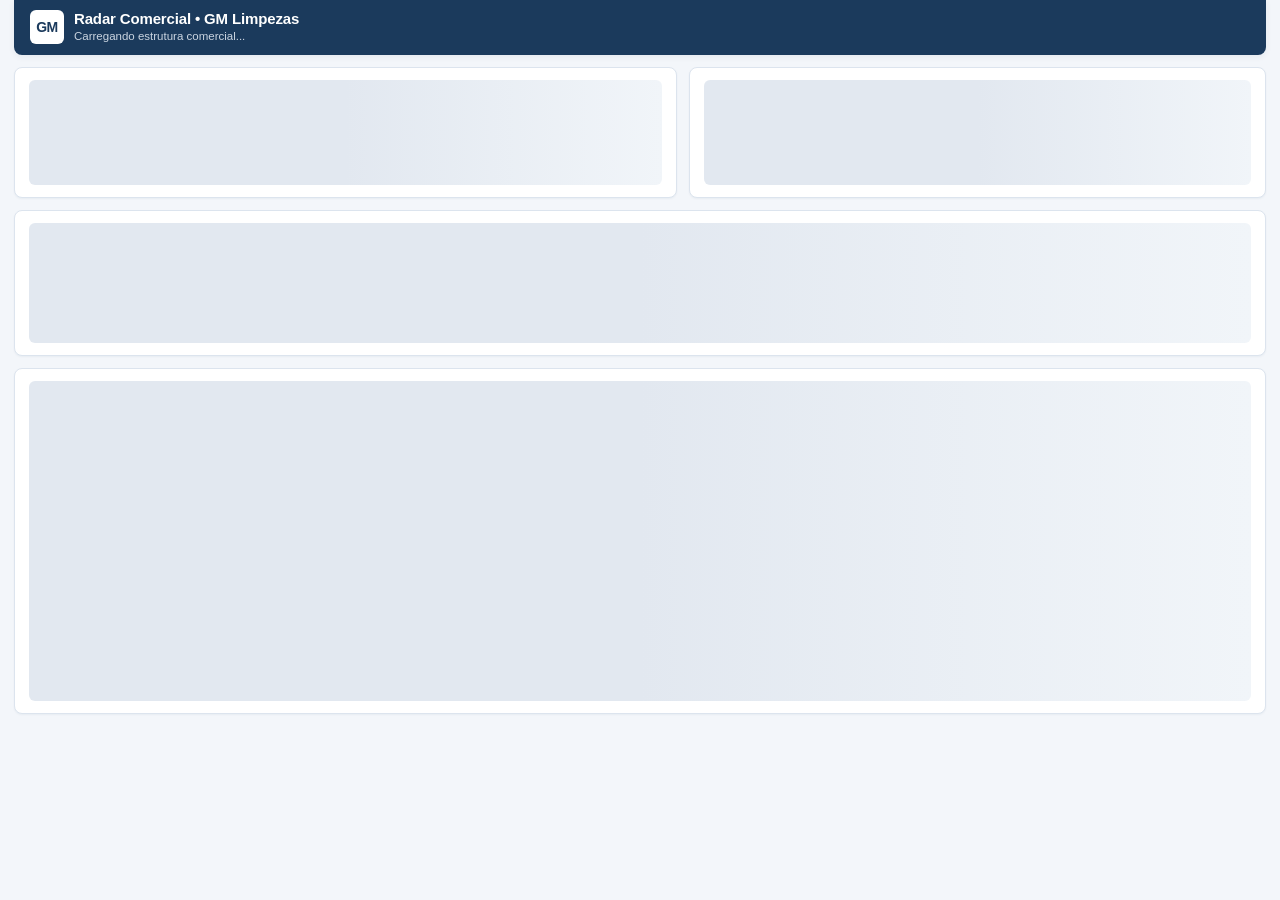
<file: dashboards/radar_component/index.html>
<!doctype html>
<html lang="pt-BR"><head><meta charset="utf-8"><meta name="viewport" content="width=device-width,initial-scale=1">
<title>Radar Comercial — GM Limpezas</title><link rel="stylesheet" href="./estilo.css">
<script src="./contrato.js" defer></script><script src="./admin.js" defer></script><script src="./app.js" defer></script></head>
<body><main class="radar-shell" id="radarAppRoot" aria-label="Radar Comercial"></main><div id="modalContainer"></div></body></html>
</file>
<file: dashboards/radar_component/estilo.css>
:root {
      --gm-navy: #1B3A5C;
      --gm-navy-dark: #122840;
      --gm-blue: #2E6BA6;
      --gm-blue-light: #EBF3FA;
      --gm-bg: #F3F6FA;
      --gm-surface: #FFFFFF;
      --gm-surface-alt: #F8FAFC;
      --gm-border: #DCE4EE;
      --gm-border-strong: #C3D0E0;
      --gm-text: #0F172A;
      --gm-text-secondary: #475569;
      --gm-text-muted: #64748B;

      --sem-green-bg: #DCFCE7;
      --sem-green-text: #166534;
      --sem-green-border: #86EFAC;
      --sem-green-bar: #16A34A;

      --sem-amber-bg: #FEF3C7;
      --sem-amber-text: #92400E;
      --sem-amber-border: #FCD34D;
      --sem-amber-bar: #D97706;

      --sem-red-bg: #FEE2E2;
      --sem-red-text: #991B1B;
      --sem-red-border: #FCA5A5;
      --sem-red-bar: #DC2626;

      --radius-sm: 6px;
      --radius-md: 8px;
      --radius-lg: 10px;
      --shadow-xs: 0 1px 2px rgba(27, 58, 92, 0.05);
      --shadow-sm: 0 2px 6px rgba(27, 58, 92, 0.07);
      --shadow-md: 0 6px 16px rgba(27, 58, 92, 0.12);
      --font-sans: -apple-system, BlinkMacSystemFont, "Segoe UI", Roboto, "Helvetica Neue", Arial, sans-serif;
      --font-mono: ui-monospace, SFMono-Regular, Menlo, Monaco, Consolas, monospace;
    }

    * {
      box-sizing: border-box;
      margin: 0;
      padding: 0;
    }

    html, body {
      background-color: var(--gm-bg);
      color: var(--gm-text);
      font-family: var(--font-sans);
      font-size: 14px;
      line-height: 1.45;
      -webkit-font-smoothing: antialiased;
      overflow-x: hidden;
    }

    button, input, select, textarea {
      font-family: inherit;
      font-size: inherit;
      color: inherit;
    }

    button {
      cursor: pointer;
    }

    .radar-shell {
      max-width: 1380px;
      margin: 0 auto;
      padding: 0 14px 28px;
    }

    /* CABEÇALHO BAIXO (ACOMPANHA ROLAGEM NORMAL DA PÁGINA) */
    .radar-header {
      background: var(--gm-navy);
      color: #FFFFFF;
      border-radius: 0 0 var(--radius-md) var(--radius-md);
      padding: 10px 16px;
      margin-bottom: 12px;
      display: flex;
      flex-wrap: wrap;
      align-items: center;
      justify-content: space-between;
      gap: 12px;
      box-shadow: var(--shadow-sm);
    }
    .brand-group {
      display: flex;
      align-items: center;
      gap: 10px;
    }
    .gm-logo {
      width: 34px;
      height: 34px;
      border-radius: 6px;
      background: #FFFFFF;
      color: var(--gm-navy);
      display: flex;
      align-items: center;
      justify-content: center;
      font-weight: 800;
      font-size: 14px;
      letter-spacing: -0.5px;
      flex-shrink: 0;
      border: 1px solid rgba(255,255,255,0.25);
    }
    .brand-titles {
      display: flex;
      flex-direction: column;
    }
    .brand-name {
      font-size: 15px;
      font-weight: 700;
      letter-spacing: -0.01em;
      line-height: 1.2;
      display: flex;
      align-items: center;
      gap: 8px;
    }
    .brand-sub {
      font-size: 11.5px;
      color: #CBD5E1;
    }
    .header-meta {
      display: flex;
      flex-wrap: wrap;
      align-items: center;
      gap: 8px;
    }
    .header-pill {
      background: rgba(255, 255, 255, 0.1);
      border: 1px solid rgba(255, 255, 255, 0.18);
      padding: 4px 10px;
      border-radius: var(--radius-sm);
      font-size: 12px;
      color: #F8FAFC;
      display: inline-flex;
      align-items: center;
      gap: 6px;
    }
    .header-pill strong {
      font-weight: 600;
      color: #FFFFFF;
    }
    .btn-header {
      background: rgba(255, 255, 255, 0.12);
      border: 1px solid rgba(255, 255, 255, 0.24);
      color: #FFFFFF;
      padding: 5px 10px;
      border-radius: var(--radius-sm);
      font-size: 12px;
      font-weight: 600;
      display: inline-flex;
      align-items: center;
      gap: 5px;
      transition: background 0.15s;
    }
    .btn-header:hover:not(:disabled) {
      background: rgba(255, 255, 255, 0.22);
    }
    .btn-header.btn-logout {
      background: rgba(220, 38, 38, 0.25);
      border-color: rgba(252, 165, 165, 0.4);
    }
    .btn-header.btn-logout:hover:not(:disabled) {
      background: rgba(220, 38, 38, 0.45);
    }

    /* BANNER DE ALERTAS GLOBAIS / FEEDBACK / PDF PRONTO */
    .banners-stack {
      display: flex;
      flex-direction: column;
      gap: 8px;
      margin-bottom: 12px;
    }
    .status-banner {
      padding: 9px 14px;
      border-radius: var(--radius-sm);
      font-size: 13px;
      display: flex;
      flex-wrap: wrap;
      align-items: center;
      justify-content: space-between;
      gap: 10px;
      border: 1px solid transparent;
    }
    .status-banner.info {
      background: var(--gm-blue-light);
      color: var(--gm-navy);
      border-color: #BFDBFE;
    }
    .status-banner.success {
      background: var(--sem-green-bg);
      color: var(--sem-green-text);
      border-color: var(--sem-green-border);
    }
    .status-banner.warning {
      background: var(--sem-amber-bg);
      color: var(--sem-amber-text);
      border-color: var(--sem-amber-border);
    }
    .status-banner.error {
      background: var(--sem-red-bg);
      color: var(--sem-red-text);
      border-color: var(--sem-red-border);
    }

    /* NAVEGAÇÃO DE SUPERVISÃO E GESTÃO (VISÃO GERAL PRIMEIRO + ORDEM ALFABÉTICA) */
    .role-nav-bar {
      background: var(--gm-surface);
      border: 1px solid var(--gm-border);
      border-radius: var(--radius-md);
      padding: 8px 12px;
      margin-bottom: 12px;
      display: flex;
      flex-wrap: wrap;
      align-items: center;
      justify-content: space-between;
      gap: 10px;
      box-shadow: var(--shadow-xs);
    }
    .role-tabs {
      display: flex;
      flex-wrap: wrap;
      gap: 4px;
    }
    .role-tab-btn {
      background: transparent;
      border: 1px solid transparent;
      color: var(--gm-text-secondary);
      padding: 6px 12px;
      border-radius: var(--radius-sm);
      font-size: 13px;
      font-weight: 600;
      transition: all 0.15s;
    }
    .role-tab-btn:hover {
      background: var(--gm-bg);
      color: var(--gm-navy);
    }
    .role-tab-btn.active {
      background: var(--gm-navy);
      color: #FFFFFF;
    }
    .scope-selectors {
      display: flex;
      flex-wrap: wrap;
      align-items: center;
      gap: 8px;
    }
    .scope-selectors label {
      font-size: 12px;
      font-weight: 600;
      color: var(--gm-text-secondary);
    }
    .select-compact {
      background: var(--gm-surface);
      border: 1px solid var(--gm-border-strong);
      border-radius: var(--radius-sm);
      padding: 5px 9px;
      font-size: 12.5px;
      color: var(--gm-text);
      min-height: 32px;
    }

    /* FAIXA COMPACTA DE INDICADORES PRINCIPAIS (RESULTADO + RESUMO COMERCIAL) */
    .top-kpi-strip {
      display: grid;
      grid-template-columns: 1.15fr 1fr;
      gap: 12px;
      margin-bottom: 12px;
    }
    .surface-card {
      background: var(--gm-surface);
      border: 1px solid var(--gm-border);
      border-radius: var(--radius-md);
      padding: 12px 14px;
      box-shadow: var(--shadow-xs);
    }
    .card-header-row {
      display: flex;
      align-items: center;
      justify-content: space-between;
      gap: 8px;
      margin-bottom: 8px;
    }
    .section-title {
      font-size: 12px;
      font-weight: 700;
      text-transform: uppercase;
      letter-spacing: 0.04em;
      color: var(--gm-text-secondary);
    }
    .meta-status-pill {
      font-size: 11.5px;
      font-weight: 600;
      padding: 2px 8px;
      border-radius: 99px;
    }
    .pill-green { background: var(--sem-green-bg); color: var(--sem-green-text); border: 1px solid var(--sem-green-border); }
    .pill-amber { background: var(--sem-amber-bg); color: var(--sem-amber-text); border: 1px solid var(--sem-amber-border); }
    .pill-red { background: var(--sem-red-bg); color: var(--sem-red-text); border: 1px solid var(--sem-red-border); }
    .pill-neutral { background: #E2E8F0; color: #334155; border: 1px solid #CBD5E1; }

    .resultado-main-grid {
      display: grid;
      grid-template-columns: repeat(4, minmax(0, 1fr));
      gap: 10px;
      align-items: baseline;
      margin-bottom: 10px;
    }
    .metric-cell {
      display: flex;
      flex-direction: column;
      gap: 2px;
    }
    .metric-label {
      font-size: 11.5px;
      color: var(--gm-text-muted);
      font-weight: 500;
    }
    .metric-val-lg {
      font-size: 19px;
      font-weight: 800;
      color: var(--gm-navy);
      letter-spacing: -0.02em;
      word-break: break-word;
    }
    .metric-val-md {
      font-size: 15px;
      font-weight: 700;
      color: var(--gm-text);
      word-break: break-word;
    }
    .metric-sub {
      font-size: 11.5px;
      color: var(--gm-text-secondary);
    }

    .progress-track {
      width: 100%;
      height: 8px;
      background: #E2E8F0;
      border-radius: 99px;
      overflow: hidden;
      margin-bottom: 6px;
    }
    .progress-fill {
      height: 100%;
      background: var(--gm-blue);
      border-radius: 99px;
      transition: width 0.25s ease;
    }
    .progress-fill.green { background: var(--sem-green-bar); }
    .progress-fill.amber { background: var(--sem-amber-bar); }
    .progress-fill.red { background: var(--sem-red-bar); }

    .resultado-footer {
      display: flex;
      flex-wrap: wrap;
      align-items: center;
      justify-content: space-between;
      gap: 8px;
      font-size: 11.5px;
      color: var(--gm-text-muted);
    }

    /* RESUMO COMERCIAL (DIREITA DA FAIXA DE TOPO) */
    .resumo-comercial-grid {
      display: grid;
      grid-template-columns: repeat(4, minmax(0, 1fr));
      gap: 8px;
    }
    .resumo-action-box {
      background: var(--gm-surface-alt);
      border: 1px solid var(--gm-border);
      border-radius: var(--radius-sm);
      padding: 8px 10px;
      text-align: left;
      display: flex;
      flex-direction: column;
      justify-content: space-between;
      gap: 4px;
      transition: border-color 0.15s, background 0.15s;
    }
    button.resumo-action-box:hover {
      border-color: var(--gm-blue);
      background: var(--gm-blue-light);
    }
    .resumo-action-box.active-box {
      border-color: var(--gm-navy);
      background: var(--gm-blue-light);
      box-shadow: inset 0 0 0 1px var(--gm-navy);
    }
    .resumo-box-title {
      font-size: 11.5px;
      color: var(--gm-text-secondary);
      font-weight: 600;
    }
    .resumo-box-num {
      font-size: 17px;
      font-weight: 800;
      color: var(--gm-navy);
    }
    .resumo-box-foot {
      font-size: 11px;
      color: var(--gm-blue);
      font-weight: 600;
    }

    /* BLOCO DE PROGRESSO POR CURVA ABC (ALTURA MODERADA, SEM PIZZA) */
    .abc-section {
      margin-bottom: 12px;
    }
    .abc-header-actions {
      display: flex;
      flex-wrap: wrap;
      align-items: center;
      gap: 6px;
    }
    .abc-cards-grid {
      display: grid;
      grid-template-columns: repeat(3, minmax(0, 1fr));
      gap: 10px;
      margin-top: 8px;
    }
    .abc-card {
      background: var(--gm-surface-alt);
      border: 1px solid var(--gm-border);
      border-radius: var(--radius-sm);
      padding: 10px 12px;
      display: flex;
      flex-direction: column;
      gap: 7px;
    }
    .abc-card.filtered-curve {
      border-color: var(--gm-navy);
      background: var(--gm-blue-light);
    }
    .abc-card-top {
      display: flex;
      align-items: center;
      justify-content: space-between;
      gap: 6px;
    }
    .curve-badge {
      display: inline-flex;
      align-items: center;
      gap: 4px;
      font-weight: 800;
      font-size: 12px;
      padding: 2px 8px;
      border-radius: 4px;
    }
    .curve-A { background: #1B3A5C; color: #FFFFFF; }
    .curve-B { background: #2E6BA6; color: #FFFFFF; }
    .curve-C { background: #E2E8F0; color: #1E293B; }

    .abc-numbers-row {
      display: flex;
      align-items: baseline;
      justify-content: space-between;
      font-size: 12.5px;
      color: var(--gm-text-secondary);
    }
    .abc-numbers-row strong {
      color: var(--gm-text);
      font-weight: 700;
    }
    .abc-actions-row {
      display: flex;
      flex-wrap: wrap;
      align-items: center;
      gap: 6px;
      margin-top: 2px;
    }

    /* BOTÕES PADRÃO */
    .btn {
      display: inline-flex;
      align-items: center;
      justify-content: center;
      gap: 5px;
      border-radius: var(--radius-sm);
      padding: 5px 10px;
      font-size: 12px;
      font-weight: 600;
      border: 1px solid var(--gm-border-strong);
      background: var(--gm-surface);
      color: var(--gm-text);
      transition: all 0.15s;
      min-height: 30px;
      text-decoration: none;
    }
    .btn:hover:not(:disabled) {
      background: var(--gm-bg);
      border-color: var(--gm-blue);
      color: var(--gm-navy);
    }
    .btn:disabled {
      opacity: 0.55;
      cursor: not-allowed;
    }
    .btn-xs {
      padding: 3px 8px;
      font-size: 11.5px;
      min-height: 26px;
    }
    .btn-primary {
      background: var(--gm-navy);
      color: #FFFFFF;
      border-color: var(--gm-navy);
    }
    .btn-primary:hover:not(:disabled) {
      background: var(--gm-navy-dark);
      color: #FFFFFF;
    }
    .btn-blue {
      background: var(--gm-blue);
      color: #FFFFFF;
      border-color: var(--gm-blue);
    }
    .btn-blue:hover:not(:disabled) {
      background: var(--gm-navy);
      color: #FFFFFF;
    }
    .btn-whatsapp {
      background: #15803D;
      color: #FFFFFF;
      border-color: #15803D;
    }
    .btn-whatsapp:hover:not(:disabled) {
      background: #166534;
      color: #FFFFFF;
    }
    .btn-ghost {
      background: transparent;
      border-color: transparent;
      color: var(--gm-blue);
    }
    .btn-ghost:hover:not(:disabled) {
      background: var(--gm-blue-light);
    }

    /* PAINÉIS EXPANSÍVEIS (TABELA TEXTUAL ABC, SOBRE A BASE, DOCUMENTOS EM ABERTO) */
    .collapsible-panel {
      margin-top: 10px;
      padding: 10px 12px;
      background: var(--gm-surface-alt);
      border: 1px solid var(--gm-border);
      border-radius: var(--radius-sm);
      font-size: 12.5px;
    }
    .data-table-wrapper {
      width: 100%;
      overflow-x: auto;
    }
    table.clean-table {
      width: 100%;
      border-collapse: collapse;
      font-size: 12.5px;
      text-align: left;
    }
    table.clean-table th {
      background: #EDF2F7;
      color: var(--gm-text-secondary);
      font-weight: 700;
      padding: 7px 10px;
      border-bottom: 1px solid var(--gm-border-strong);
      white-space: nowrap;
    }
    table.clean-table td {
      padding: 7px 10px;
      border-bottom: 1px solid var(--gm-border);
      vertical-align: middle;
    }
    table.clean-table tr:hover td {
      background: rgba(46, 107, 166, 0.04);
    }

    /* RECORTES DE CLIENTES + BARRA DE BUSCA E FILTROS */
    .clients-workspace {
      background: var(--gm-surface);
      border: 1px solid var(--gm-border);
      border-radius: var(--radius-md);
      padding: 12px 14px;
      box-shadow: var(--shadow-xs);
    }
    .recortes-bar {
      display: flex;
      flex-wrap: wrap;
      align-items: center;
      justify-content: space-between;
      gap: 10px;
      padding-bottom: 10px;
      border-bottom: 1px solid var(--gm-border);
      margin-bottom: 10px;
    }
    .recortes-pills {
      display: flex;
      flex-wrap: wrap;
      gap: 6px;
    }
    .recorte-pill {
      background: var(--gm-surface-alt);
      border: 1px solid var(--gm-border-strong);
      color: var(--gm-text-secondary);
      padding: 6px 12px;
      border-radius: 99px;
      font-size: 12.5px;
      font-weight: 600;
      display: inline-flex;
      align-items: center;
      gap: 6px;
      transition: all 0.15s;
    }
    .recorte-pill:hover {
      border-color: var(--gm-blue);
      color: var(--gm-navy);
    }
    .recorte-pill.active {
      background: var(--gm-navy);
      border-color: var(--gm-navy);
      color: #FFFFFF;
    }
    .recorte-count {
      background: rgba(0, 0, 0, 0.08);
      padding: 1px 6px;
      border-radius: 99px;
      font-size: 11px;
    }
    .recorte-pill.active .recorte-count {
      background: rgba(255, 255, 255, 0.22);
      color: #FFFFFF;
    }

    /* SUBFILTRO DE CADASTROS DO MÊS */
    .subfilter-strip {
      background: var(--gm-blue-light);
      border: 1px solid #BFDBFE;
      border-radius: var(--radius-sm);
      padding: 8px 12px;
      margin-bottom: 10px;
      display: flex;
      flex-wrap: wrap;
      align-items: center;
      justify-content: space-between;
      gap: 8px;
      font-size: 12.5px;
    }

    /* BARRA DE BUSCA E FILTROS ESSENCIAIS */
    .primary-filters-row {
      display: grid;
      grid-template-columns: 1.5fr 0.75fr 1fr 1fr auto;
      gap: 8px;
      align-items: end;
      margin-bottom: 10px;
    }
    .filter-field {
      display: flex;
      flex-direction: column;
      gap: 3px;
    }
    .filter-field label {
      font-size: 11px;
      font-weight: 700;
      color: var(--gm-text-secondary);
      text-transform: uppercase;
      letter-spacing: 0.03em;
    }
    .input-search, .select-filter {
      width: 100%;
      min-height: 34px;
      padding: 5px 10px;
      border: 1px solid var(--gm-border-strong);
      border-radius: var(--radius-sm);
      background: var(--gm-surface);
      font-size: 13px;
    }
    .input-search:focus, .select-filter:focus {
      outline: 2px solid var(--gm-blue);
      border-color: var(--gm-blue);
    }

    /* GAVETA DE MAIS FILTROS */
    .more-filters-drawer {
      background: var(--gm-surface-alt);
      border: 1px solid var(--gm-border);
      border-radius: var(--radius-sm);
      padding: 10px 12px;
      margin-bottom: 10px;
      display: grid;
      grid-template-columns: repeat(3, minmax(0, 1fr));
      gap: 10px;
    }

    /* FAIXA DE RESULTADO DA BUSCA E FILTROS ATIVOS */
    .active-filters-summary {
      display: flex;
      flex-wrap: wrap;
      align-items: center;
      justify-content: space-between;
      gap: 8px;
      padding: 6px 0 10px;
      font-size: 12.5px;
      color: var(--gm-text-secondary);
    }
    .filter-chips-list {
      display: flex;
      flex-wrap: wrap;
      align-items: center;
      gap: 6px;
    }
    .active-chip {
      background: var(--gm-blue-light);
      color: var(--gm-navy);
      border: 1px solid #93C5FD;
      border-radius: 99px;
      padding: 2px 9px;
      font-size: 11.5px;
      font-weight: 600;
      display: inline-flex;
      align-items: center;
      gap: 5px;
    }
    .active-chip button {
      background: none;
      border: none;
      font-weight: 800;
      color: var(--gm-navy);
      cursor: pointer;
    }

    /* CARD COMPACTO DE CLIENTE */
    .clients-list {
      display: flex;
      flex-direction: column;
      gap: 8px;
    }
    .client-card {
      background: var(--gm-surface);
      border: 1px solid var(--gm-border);
      border-left: 4px solid var(--gm-navy);
      border-radius: var(--radius-sm);
      padding: 10px 12px;
      transition: box-shadow 0.15s, border-color 0.15s;
    }
    .client-card:hover {
      border-color: var(--gm-border-strong);
      box-shadow: var(--shadow-xs);
    }
    .client-card.priority-high {
      border-left-color: var(--sem-red-bar);
    }
    .client-card.priority-medium {
      border-left-color: var(--sem-amber-bar);
    }
    .client-card.status-ok {
      border-left-color: var(--sem-green-bar);
    }

    .client-main-row {
      display: grid;
      grid-template-columns: 1.35fr 1.65fr auto;
      gap: 12px;
      align-items: center;
    }
    .client-identity {
      display: flex;
      flex-direction: column;
      gap: 4px;
      min-width: 0;
    }
    .client-title-line {
      display: flex;
      flex-wrap: wrap;
      align-items: center;
      gap: 6px;
    }
    .client-name {
      font-size: 14px;
      font-weight: 700;
      color: var(--gm-text);
      word-break: break-word;
    }
    .client-code {
      font-family: var(--font-mono);
      font-size: 11.5px;
      color: var(--gm-text-muted);
      background: var(--gm-bg);
      padding: 1px 6px;
      border-radius: 4px;
    }
    .client-reason-badge {
      display: inline-flex;
      align-items: center;
      gap: 4px;
      font-size: 11.5px;
      font-weight: 600;
      padding: 2px 8px;
      border-radius: 4px;
      width: fit-content;
    }

    .client-metrics-grid {
      display: grid;
      grid-template-columns: repeat(4, minmax(0, 1fr));
      gap: 8px;
      background: var(--gm-surface-alt);
      border: 1px solid var(--gm-border);
      border-radius: var(--radius-sm);
      padding: 6px 10px;
    }
    .c-metric {
      display: flex;
      flex-direction: column;
    }
    .c-metric-lbl {
      font-size: 10.5px;
      color: var(--gm-text-muted);
      text-transform: uppercase;
      font-weight: 600;
    }
    .c-metric-val {
      font-size: 12.5px;
      font-weight: 700;
      color: var(--gm-text);
      word-break: break-word;
    }
    .c-metric-sub {
      font-size: 11px;
      color: var(--gm-text-secondary);
    }
    .val-negative { color: var(--sem-red-text); }
    .val-positive { color: var(--sem-green-text); }

    .client-actions-col {
      display: flex;
      flex-wrap: wrap;
      align-items: center;
      justify-content: flex-end;
      gap: 6px;
    }

    /* DETALHES EXPANSÍVEIS DO CLIENTE (HISTÓRICO, PRODUTOS, DOCUMENTOS, CADASTRO) */
    .client-details-drawer {
      margin-top: 10px;
      padding-top: 10px;
      border-top: 1px dashed var(--gm-border-strong);
      display: grid;
      grid-template-columns: 1.3fr 1fr 1fr;
      gap: 12px;
      font-size: 12px;
    }
    .detail-box {
      background: var(--gm-surface-alt);
      border: 1px solid var(--gm-border);
      border-radius: var(--radius-sm);
      padding: 8px 10px;
    }
    .detail-box-title {
      font-size: 11px;
      font-weight: 700;
      text-transform: uppercase;
      color: var(--gm-navy);
      margin-bottom: 6px;
      display: flex;
      justify-content: space-between;
    }
    .history-mini-grid {
      display: grid;
      grid-template-columns: repeat(6, minmax(0, 1fr));
      gap: 4px;
    }
    .history-cell {
      background: var(--gm-surface);
      border: 1px solid var(--gm-border);
      border-radius: 4px;
      padding: 3px 4px;
      text-align: center;
    }
    .history-cell .m-lbl {
      font-size: 10px;
      color: var(--gm-text-muted);
      display: block;
    }
    .history-cell .m-val {
      font-size: 11px;
      font-weight: 700;
      color: var(--gm-text);
    }

    /* PAGINAÇÃO */
    .pagination-bar {
      margin-top: 12px;
      padding-top: 10px;
      border-top: 1px solid var(--gm-border);
      display: flex;
      flex-wrap: wrap;
      align-items: center;
      justify-content: space-between;
      gap: 10px;
      font-size: 12.5px;
    }

    /* MODAIS / DRAWERS SECUNDÁRIOS (WHATSAPP, DOCUMENTOS, DIAGNÓSTICO, GUIA) */
    .modal-backdrop {
      position: fixed;
      inset: 0;
      background: rgba(15, 23, 42, 0.55);
      display: flex;
      align-items: center;
      justify-content: center;
      padding: 16px;
      z-index: 1000;
    }
    .modal-card {
      background: var(--gm-surface);
      border-radius: var(--radius-md);
      border: 1px solid var(--gm-border);
      box-shadow: var(--shadow-md);
      width: 100%;
      max-width: 680px;
      max-height: 88vh;
      display: flex;
      flex-direction: column;
      overflow: hidden;
    }
    .modal-card.modal-lg {
      max-width: 960px;
    }
    .modal-header {
      background: var(--gm-navy);
      color: #FFFFFF;
      padding: 11px 16px;
      display: flex;
      align-items: center;
      justify-content: space-between;
      gap: 10px;
    }
    .modal-header h3 {
      font-size: 14px;
      font-weight: 700;
    }
    .modal-body {
      padding: 14px 16px;
      overflow-y: auto;
      display: flex;
      flex-direction: column;
      gap: 12px;
    }
    .modal-footer {
      padding: 10px 16px;
      background: var(--gm-surface-alt);
      border-top: 1px solid var(--gm-border);
      display: flex;
      align-items: center;
      justify-content: flex-end;
      gap: 8px;
    }

    /* SKELETON DE CARREGAMENTO */
    .skeleton-box {
      background: linear-gradient(90deg, #E2E8F0 25%, #F1F5F9 50%, #E2E8F0 75%);
      background-size: 200% 100%;
      animation: pulse-bg 1.4s infinite;
      border-radius: var(--radius-sm);
    }
    @keyframes pulse-bg {
      0% { background-position: 200% 0; }
      100% { background-position: -200% 0; }
    }

    /* RESPONSIVIDADE PARA NOTEBOOK 1366x768 E CELULAR (1 COLUNA SEM ROLAGEM HORIZONTAL) */
    @media (max-width: 1100px) {
      .top-kpi-strip {
        grid-template-columns: 1fr;
      }
      .primary-filters-row {
        grid-template-columns: 1fr 1fr;
      }
      .client-main-row {
        grid-template-columns: 1fr;
        gap: 8px;
      }
      .client-actions-col {
        justify-content: flex-start;
      }
      .client-details-drawer {
        grid-template-columns: 1fr;
      }
    }

    @media (max-width: 768px) {
      .radar-shell {
        padding: 0 8px 20px;
      }
      .radar-header {
        padding: 10px 12px;
      }
      .resultado-main-grid {
        grid-template-columns: 1fr 1fr;
      }
      .resumo-comercial-grid {
        grid-template-columns: 1fr 1fr;
      }
      .abc-cards-grid {
        grid-template-columns: 1fr;
      }
      .primary-filters-row {
        grid-template-columns: 1fr;
      }
      .more-filters-drawer {
        grid-template-columns: 1fr;
      }
      .client-metrics-grid {
        grid-template-columns: 1fr 1fr;
      }
      .history-mini-grid {
        grid-template-columns: repeat(4, minmax(0, 1fr));
      }
      .btn, .select-filter, .input-search {
        min-height: 38px;
      }
    }
  

html,body{min-height:0;height:auto;margin:0;background:#f3f6fa;}
.radar-header{position:static;}.gm-logo img{width:100%;height:100%;object-fit:contain;border-radius:6px;}
.admin-grid{display:grid;grid-template-columns:minmax(0,1.8fr) minmax(280px,1fr);gap:12px;align-items:start;}
.admin-form{display:flex;flex-direction:column;gap:12px;}.row-actions{display:flex;flex-wrap:wrap;gap:6px;}
.hint{font-size:12px;color:var(--gm-text-secondary);margin:8px 0;line-height:1.5;}
.sr-only{position:absolute;width:1px;height:1px;padding:0;margin:-1px;overflow:hidden;clip:rect(0,0,0,0);white-space:nowrap;border:0;}
.modal-backdrop{position:absolute;inset:auto 0;min-height:0;padding:16px;background:rgba(15,23,42,.4);z-index:1000;align-items:start;}
.modal-card{max-height:80vh;overflow:auto;}.modal-body{max-height:60vh;overflow:auto;}
.clean-table th,.clean-table td{overflow-wrap:anywhere;}button:focus-visible,a:focus-visible,select:focus-visible{outline:3px solid #38bdf8;outline-offset:2px;}
@media(max-width:850px){.admin-grid{grid-template-columns:1fr;}.role-tabs{overflow-x:auto;}.card-header-row{flex-wrap:wrap;}.header-meta{width:100%;}.brand-sub{font-size:10px;}.client-main-row{grid-template-columns:1fr;}}
.docs-grid{display:grid;grid-template-columns:repeat(2,minmax(0,1fr));gap:12px;}@media(max-width:850px){.docs-grid{grid-template-columns:1fr;}}
</file>
